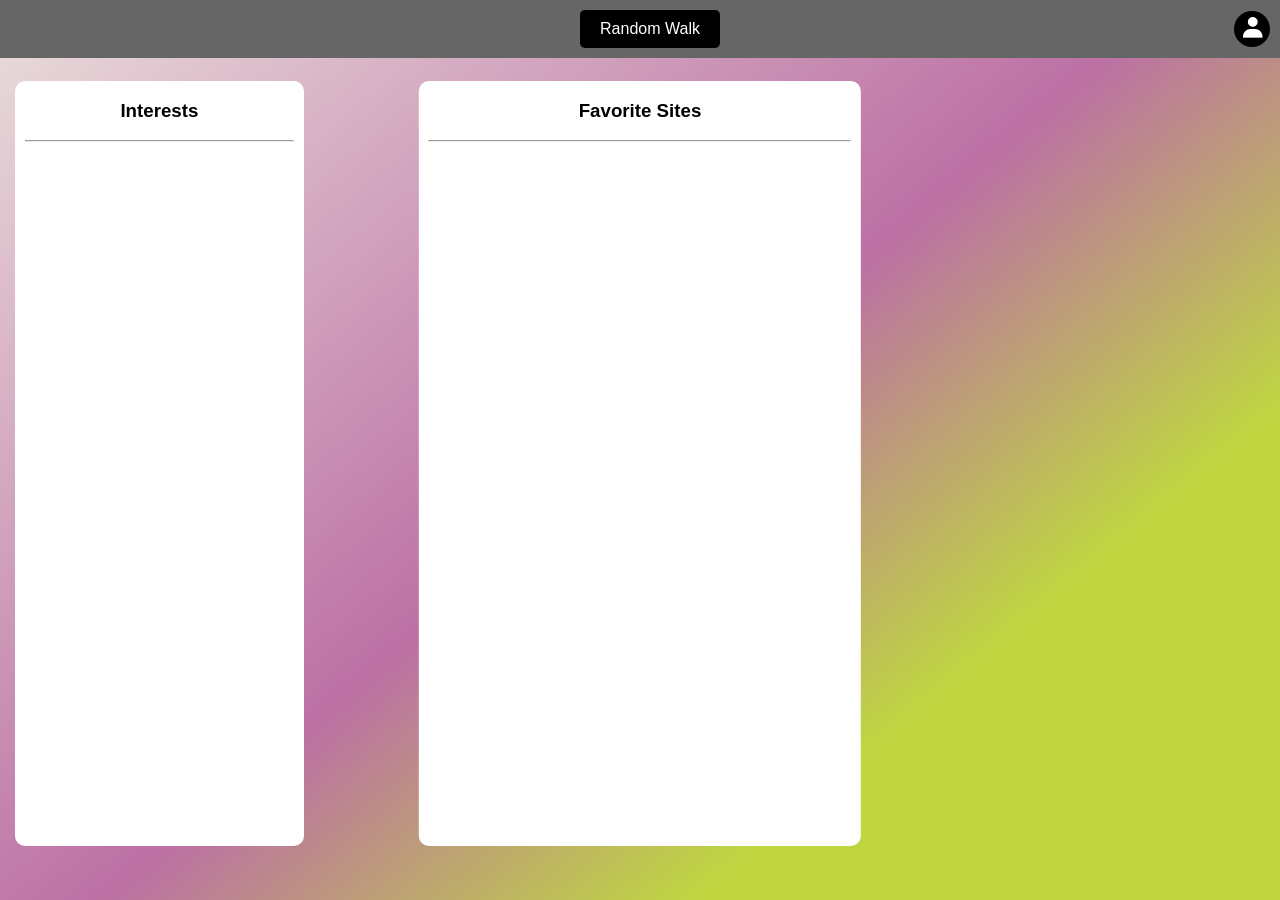
<file: client/home.html>
<!DOCTYPE html>
<html lang="en">
<head>
    <meta charset="UTF-8">
    <meta name="viewport" content="width=device-width, initial-scale=1.0">
    <title>Random Walk: Home</title>
    <link href="https://unpkg.com/boxicons/css/boxicons.min.css" rel="stylesheet">
    <link rel="stylesheet" href="css/styles.css">
</head>
<body>
    <div class="home-header">
        <button class="btn random-walk-btn">Random Walk</button>
        <div class="user-dropdown">
            <button class="btn user-btn">
                <i class='bx bxs-user' ></i>
            </button>
                <div class="dropdown-content">
                    <a href="#">
                        <i class='bx bxs-user-detail' ></i>
                        Profile
                    </a>
                    <a href="#">
                        <i class='bx bxs-cog' ></i>
                        Settings
                    </a>
                </div>
        </div>
    </div>

    <div id=user-liked-categories-container-header>
        <h3>Interests</h3>
        <hr>
        <button class="empty-state-button" id="noCategoriesButton">Nothing interesting? Why don't you try finding something here!</button>
        <div id="user-liked-categories-container">
            <ul id="category-list"></ul>
        </div>
    </div>

    <div id=user-liked-categories-container-header1>
        <h3>Favorite Sites</h3>
        <hr>
        <button class="empty-state-button" id="noCategoriesButton">Nothing interesting? Why don't you try finding something here!</button>
        <div id="user-liked-categories-container">
            <ul id="category-list"></ul>
        </div>
    </div>

    <script src="js/load-category-groups.js"></script>
</body>
</html>
</file>
<file: client/css/styles.css>
body, html {
    height: 100%;
    width: 100%;
    margin: 0px;
    font-family: Comic Sans MS, Helvetica, Arial, sans-serif;
    font-style: normal;
    font-size: 16ev;
/*    display: flex;*/
/*    justify-content: center;*/
/*    align-items: center;*/
    background-color: #000000;
/*    background-image: linear-gradient(red, yellow);*/
    background-image: linear-gradient(140deg, #EADEDB 0%, #BC70A4 50%, #BFD641 75%);
}

.landing-header {
    position: fixed;
    top: 0px;
    right: 0;
    padding: 10px;
    background-color: transparent;
    width: 100%;
    display: flex;
    justify-content: right;
}

.home-header {
    position: fixed;
    top: 0px;
/*    right: 0px;*/
/*    left: 0px;*/
/*    height: 56px;*/
    padding: 10px;
    background-color: #666666;
    width: 100%;
    display: flex;
/*    justify-content: right;*/
/*    align-items: center;*/
    justify-content: center;  /* Center content horizontally */
    align-items: center;
    z-index: 9999;
}

.top-right-btn {
    margin-left: 10px;

    padding: 10px 20px;
    text-align: center;
    font-size: 16px;
/*    justify-content: right;*/

    cursor: pointer;
    border: none;
    background-color: #000000;
    color: white;
    border-radius: 5px;
    font-family: Helvetica, Arial, sans-serif;
    transition: background-color 0.3s ease, transform 0.3s ease;
}

.center-btn {
    margin: 0 auto;
    padding: 10px 20px;
    text-align: center;
    font-size: 16px;
    justify-content: center;
    cursor: pointer;
    border: none;
    background-color: black;
    color: white;
    border-radius: 5px;
    font-family: Helvetica, Arial, sans-serif;
    transition: background-color 0.3s ease, transform 0.3s ease;
}

.random-walk-btn {
    padding: 10px 20px;
    font-size: 16px;
    cursor: pointer;
    border: none;
    background-color: black;
    color: white;
    border-radius: 5px;
    font-family: Comic Sans MS, Helvetica, Arial, sans-serif;
    transition: background-color 0.3s ease, transform 0.3s ease;
}

.user-dropdown {
    position: fixed;
    right: 10px;
    z-index: 9999999;
}

.user-btn {
    width: 36px;
    height: 36px;
    cursor: pointer;
    border: none;
    background-color: black;
    color: white;
    border-radius: 100%;
    font-size: 26px;
    transition: background-color 0.3s ease, transform 0.3s ease;
}

.user-btn i {
  position: relative;
  top: 1px;
  left: 0px;
}

.dropdown-content {
    display: none;
    position: absolute;
    background-color: white;
/*    border-radius: 0px;*/
    min-width: 125px;
    right: -10px;
    top: 100%;
/*    z-index: 99999999;*/
}

.dropdown-content a {
    display: block;
    color: black;
    padding: 10px 20px;
    text-decoration: none;
/*    z-index: 99999;*/
}

.dropdown-content a:hover {
    background-color: #cccccc;
/*    z-index: 99999;*/
}

.user-dropdown:hover .dropdown-content {
    display: block;
/*    z-index: 9999;*/
}

.btn:hover {
    background-color: #ff6f00;
    transform: scale(1.05);
}

.plain-text-btn {
    padding: 10px 20px;
    text-align: center;
    font-size: 10px;
    cursor: pointer;
    border: none;
    background: 0 0;
    color: white;
    font-family: Helvetica, Arial, sans-serif;
    transition: background-color 0.3s ease, transform 0.3s ease;
}


.landing {
    position: fixed;
    top: 50%;
    left: 50%;
    transform: translate(-50%, -50%);
    text-align: center;
    color: white;
    background: rgba(0, 0, 0, 0.75);
    padding: 25px;
    border-radius: 50px;
}

.landing h1 {
    font-size: 3em;
    margin: 0px 0px;
}

.landing h2 {
/*    font-size: 2em;*/
    margin: 10px 0px;
}

.landing h3 {
/*    font-size: 1.5em;*/
    margin: 10px 0px;
}

.form {
    position: fixed;
    top: 50%;
    left: 50%;
    transform: translate(-50%, -50%);
    font-family: Helvetica, Arial, sans-serif;
    text-align: center;
    color: white;
    background: rgba(0, 0, 0, 0.75);
    padding: 25px;
    border-radius: 50px;
}

.input-box {
    padding: 0.5px;
}

.basic-info {
    font-size: 16px;
    border-radius: 2px;
    padding: 1px;
    border: none;
    min-width: 12vw;
    margin: 1px 0px;
}

.form h1 {
    text-align: center;
    color: white;
    margin: 10px 0px;
}

.form h2 {
    margin: 10px 0px;
}

.form h3 {
    margin: 10px 0px;
}














#user-liked-categories-container-header {
    width: 21%;
    height: 85%;
    position: absolute;
    top: 81px;
    left: 15px;
    padding: 0px 10px;
    border-radius: 10px;
    background-color: white;
    text-align: center;

}

#user-liked-categories-container-header1 {
    width: 33%;
    height: 85%;
    position: absolute;
    top: 81px;
/*    left: 30%;*/
/*    right: 100px;*/
/*    display: flex;*/
/*    transform: translate(50%, -50%);*/
/*    left: 640px;*/

    left: 50%; /* Center horizontally */
    transform: translate(-50%, 0%);

    justify-content: center;

    padding: 0px 10px;
    border-radius: 10px;
    background-color: white;
    text-align: center;
    z-index: 1;

}



#user-liked-categories-container {
    position: relative;
    width: 100%;
    height: 85%;
    overflow-y: scroll;
    border-radius: 10px;
    background-color: white;
    align-content: center;
}

#category-list {
    padding: 0;
    margin: 0;
    justify-content: left;
}

#category-list li {
    background-color: #e0e0e0;
    margin: 5px 0;
    padding: 10px;
    border-radius: 5px;
    cursor: pointer;
    font-size: 16px;
    display: flex;
    justify-content: left;
}


#category-list li:hover {
    background-color: #ffff00;
}






.empty-state-button {
    margin: 10px 0px;
    padding: 10px 20px;
    background-color: #ff3333;
    color: white;
    border: none;
    border-radius: 10px;
    cursor: pointer;
    display: none;
}


/*
.categories-list {
    flex-grow: 1;
}

.menu-container.empty .empty-state-button {
    display: block;
}
*/
</file>
